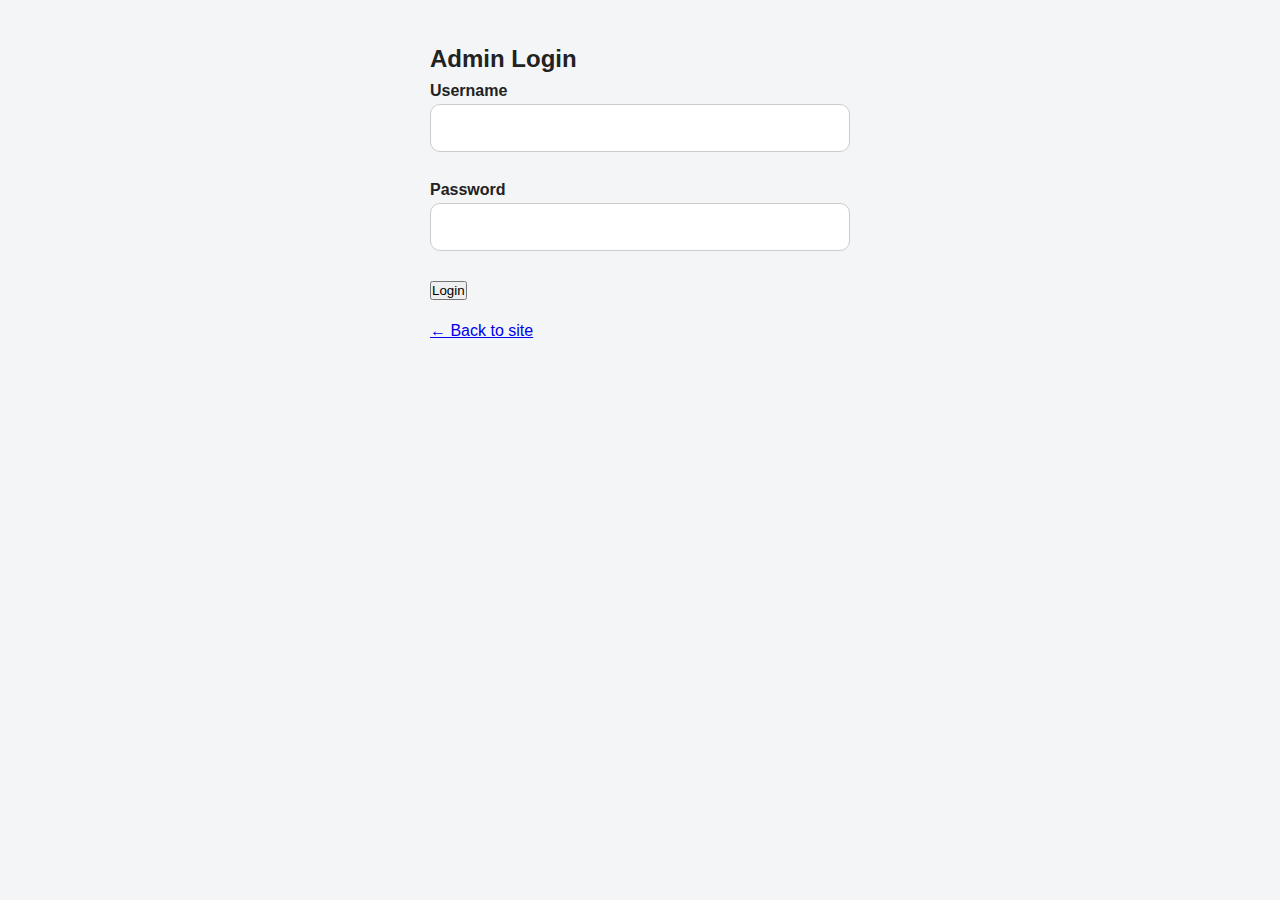
<file: admin.html>
<!doctype html>
<html lang="en">
<head>
<meta charset="utf-8">
<meta name="viewport" content="width=device-width,initial-scale=1">
<title>Joetech Admin Dashboard</title>
<link rel="stylesheet" href="styles.css">
<style>
.dashboard{
  max-width:700px;
  margin:auto;
  padding:20px;
}
.card{
  padding:15px;
  background:#ffffff;
  border-radius:10px;
  margin-bottom:20px;
  box-shadow:0px 2px 6px rgba(0,0,0,0.1);
}
input, select{
  width:100%;
  padding:10px;
  margin-top:5px;
}
button{
  width:100%;
  padding:12px;
  margin-top:10px;
}
.history-item{
  background:#f5f5f5;
  padding:10px;
  margin:8px 0;
  border-radius:6px;
}
.logout{
  background:red;
  color:white;
}
</style>
</head>
<body>

<div class="dashboard">
  <h2>📊 Joetech Admin Dashboard</h2>
  <button class="logout" onclick="logout()">Logout</button>

  <div class="card">
    <h3>Send Airtime</h3>
    <select id="air_network">
      <option value="MTN">MTN</option>
      <option value="Airtel">Airtel</option>
      <option value="Glo">Glo</option>
      <option value="9mobile">9mobile</option>
    </select>
    <input id="air_phone" placeholder="Phone Number">
    <input id="air_amount" placeholder="Amount">
    <button onclick="sendAirtime()">Send Airtime</button>
  </div>

  <div class="card">
    <h3>Send Data</h3>
    <select id="data_network">
      <option value="MTN">MTN</option>
      <option value="Airtel">Airtel</option>
      <option value="Glo">Glo</option>
      <option value="9mobile">9mobile</option>
    </select>
    <input id="data_phone" placeholder="Phone Number">
    <input id="data_plan" placeholder="Data Plan (e.g 1GB)">
    <button onclick="sendData()">Send Data</button>
  </div>

  <div class="card">
    <h3>📜 Transaction History</h3>
    <div id="history"></div>
  </div>
</div>

<script>
const API = "https://backend-datashare-1.onrender.com";

// check login
if(!localStorage.getItem("admin_token")){
  window.location = "login.html";
}

function saveHistory(item){
  let list = JSON.parse(localStorage.getItem("history") || "[]");
  list.push(item);
  localStorage.setItem("history", JSON.stringify(list));
  loadHistory();
}

function loadHistory(){
  let list = JSON.parse(localStorage.getItem("history") || "[]");
  const box = document.getElementById("history");
  box.innerHTML = "";
  list.forEach(i=>{
    box.innerHTML += `<div class="history-item">📌 ${i}</div>`;
  });
}

loadHistory();

async function sendAirtime(){
  const network = document.getElementById("air_network").value;
  const phone = document.getElementById("air_phone").value;
  const amount = document.getElementById("air_amount").value;

  const res = await fetch(`${API}/api/buy-airtime`, {
    method:"POST",
    headers:{ "Content-Type":"application/json" },
    body: JSON.stringify({ network, phone, amount })
  });
  const data = await res.json();

  alert(data.message);
  saveHistory(`Airtime: ${amount} to ${phone} (${network})`);
}

async function sendData(){
  const network = document.getElementById("data_network").value;
  const phone = document.getElementById("data_phone").value;
  const plan = document.getElementById("data_plan").value;

  const res = await fetch(`${API}/api/buy-data`, {
    method:"POST",
    headers:{ "Content-Type":"application/json" },
    body: JSON.stringify({ network, phone, plan })
  });
  const data = await res.json();

  alert(data.message);
  saveHistory(`Data: ${plan} to ${phone} (${network})`);
}

function logout(){
  localStorage.removeItem("admin_token");
  window.location = "login.html";
}
</script>
</body>
</html>
</file>
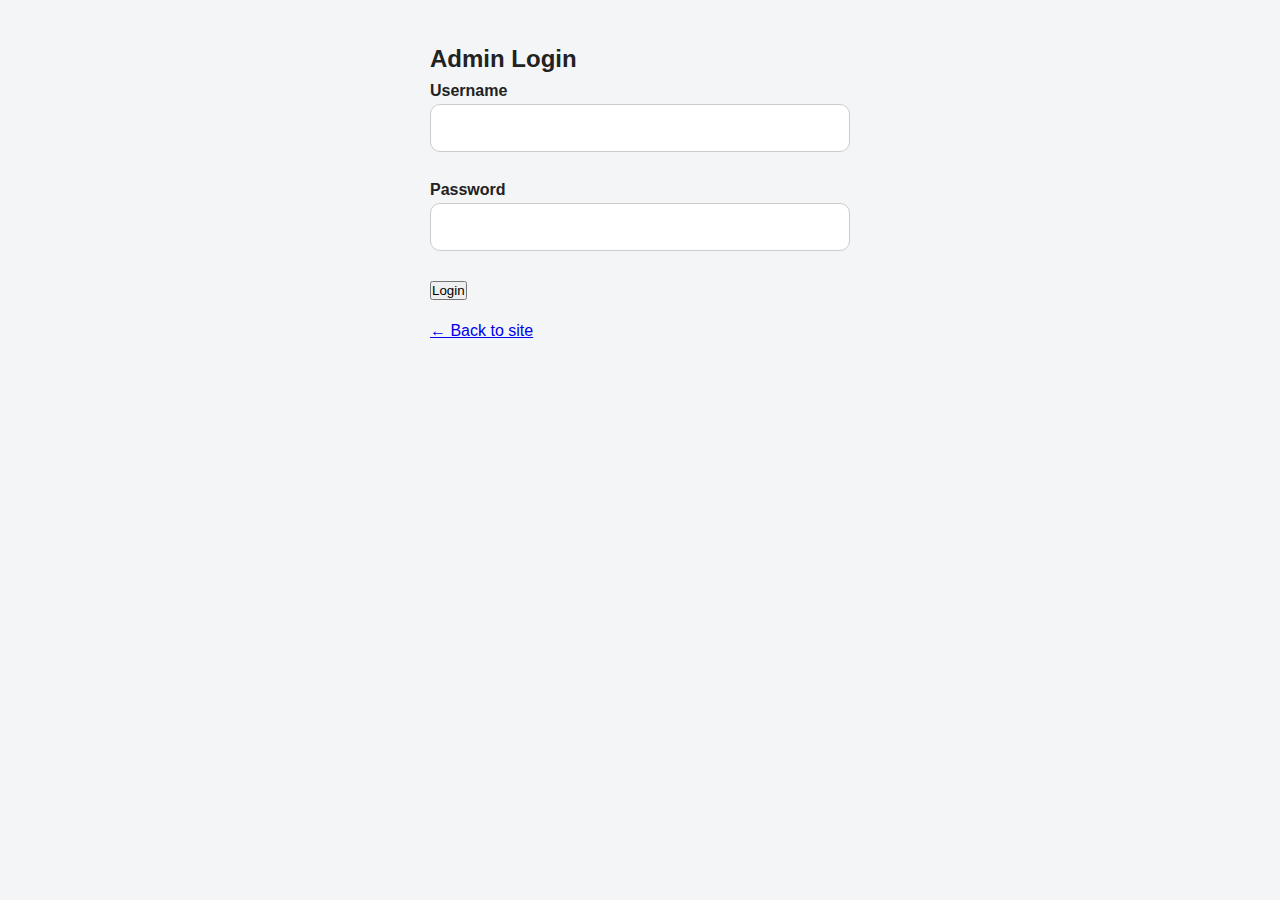
<file: login.html>
<!doctype html>
<html lang="en">
<head>
<meta charset="utf-8" />
<meta name="viewport" content="width=device-width,initial-scale=1" />
<title>Admin Login — Joetech</title>
<link rel="stylesheet" href="styles.css">
</head>
<body>
  <div class="container" style="padding-top:40px; max-width:420px">
    <h2>Admin Login</h2>
    <form id="loginForm">
      <label>Username
        <input id="username" name="username" required>
      </label>
      <label>Password
        <input id="password" name="password" type="password" required>
      </label>
      <div class="actions">
        <button type="submit">Login</button>
      </div>
    </form>
    <p style="margin-top:18px"><a href="index.html">← Back to site</a></p>
  </div>
  
<script>
const form = document.getElementById('loginForm');
form.addEventListener('submit', async (e) => {
  e.preventDefault();

  const username = document.getElementById('username').value;
  const password = document.getElementById('password').value;

  const res = await fetch('https://backend-datashare-1.onrender.com/api/admin/login', {
    method:'POST',
    headers:{'Content-Type':'application/json'},
    body: JSON.stringify({ username, password })
  });

  const data = await res.json();

  if (data.success) {
    alert("Login successful");
    window.location = 'admin.html'; 
  } else {
    alert('Login failed: ' + data.message);
  }
});
</script>
</body>
</html>
</file>
<file: styles.css>
/* GLOBAL STYLES */
* {
  margin: 0;
  padding: 0;
  box-sizing: border-box;
  font-family: "Inter", Arial, sans-serif;
}

body {
  background: #f3f5f7;
  color: #222;
  line-height: 1.6;
}

.container {
  width: 95%;
  max-width: 900px;
  margin: auto;
}

/* HEADER */
.site-header {
  background: #0a1a37;
  color: #fff;
  padding: 30px 0;
  text-align: center;
  border-bottom: 4px solid #1ea0ff;
}

.site-header h1 {
  font-size: 32px;
  font-weight: 700;
  letter-spacing: 1px;
}

.tagline {
  opacity: 0.8;
  font-size: 14px;
}

/* ABOUT SECTION */
.about-box {
  background: #ffffff;
  padding: 25px;
  border-radius: 15px;
  margin-top: 20px;
  box-shadow: 0 3px 8px rgba(0,0,0,0.08);
}

.about-box h2 {
  font-size: 28px;
  font-weight: 700;
  margin-bottom: 15px;
}

.about-box p {
  margin-bottom: 10px;
  font-size: 16px;
}

/* MAIN CARD */
.card {
  background: #ffffff;
  padding: 25px;
  margin: 25px 0;
  border-radius: 16px;
  box-shadow: 0 4px 10px rgba(0,0,0,0.1);
}

.card h2 {
  font-size: 26px;
  margin-bottom: 20px;
}

/* FORM */
label {
  display: block;
  font-weight: 600;
  margin-bottom: 5px;
}

input, select, textarea {
  width: 100%;
  padding: 14px;
  font-size: 16px;
  margin-bottom: 20px;
  border: 1px solid #ccc;
  border-radius: 10px;
  outline: none;
  transition: 0.25s;
}

input:focus,
select:focus,
textarea:focus {
  border-color: #1ea0ff;
  box-shadow: 0 0 5px rgba(30,160,255,0.4);
}

/* BUTTONS */
.actions {
  display: flex;
  gap: 15px;
  margin-top: 10px;
}

#sendBtn {
  flex: 1;
  background: #007bff;
  border: none;
  color: white;
  padding: 15px;
  font-size: 18px;
  border-radius: 10px;
  font-weight: 600;
  cursor: pointer;
  transition: 0.2s;
}

#sendBtn:hover {
  background: #0066d6;
}

#previewBtn {
  flex: 1;
  background: #444;
  border: none;
  color: white;
  padding: 15px;
  font-size: 18px;
  border-radius: 10px;
  font-weight: 600;
  cursor: pointer;
  transition: 0.2s;
}

#previewBtn:hover {
  background: #222;
}

/* FOOTER */
.site-footer {
  background: #0a1a37;
  padding: 20px 0;
  color: #fff;
  text-align: center;
  margin-top: 30px;
  border-top: 4px solid #1ea0ff;
}

/* RESULT BOX */
.result {
  background: #e9f7ff;
  padding: 15px;
  border-radius: 10px;
  margin-top: 20px;
  display: none;
  border-left: 5px solid #1ea0ff;
  font-weight: 600;
}

/* FAKE SMS POPUP */
.sms-popup {
  position: fixed;
  top: 0;
  left: 0;
  right: 0;
  bottom: 0;
  background: rgba(0,0,0,0.6);
  display: flex;
  justify-content: center;
  align-items: center;
  z-index: 999;
}

.sms-popup.hidden {
  display: none;
}

.sms-box {
  background: #fff;
  width: 85%;
  max-width: 380px;
  padding: 20px;
  border-radius: 12px;
  text-align: center;
  box-shadow: 0 6px 20px rgba(0,0,0,0.2);
}

.sms-box h3 {
  margin-bottom: 15px;
}

.close-btn {
  margin-top: 15px;
  background: #007bff;
  color: white;
  padding: 10px 18px;
  border: 0;
  border-radius: 8px;
  cursor: pointer;
}
</file>
